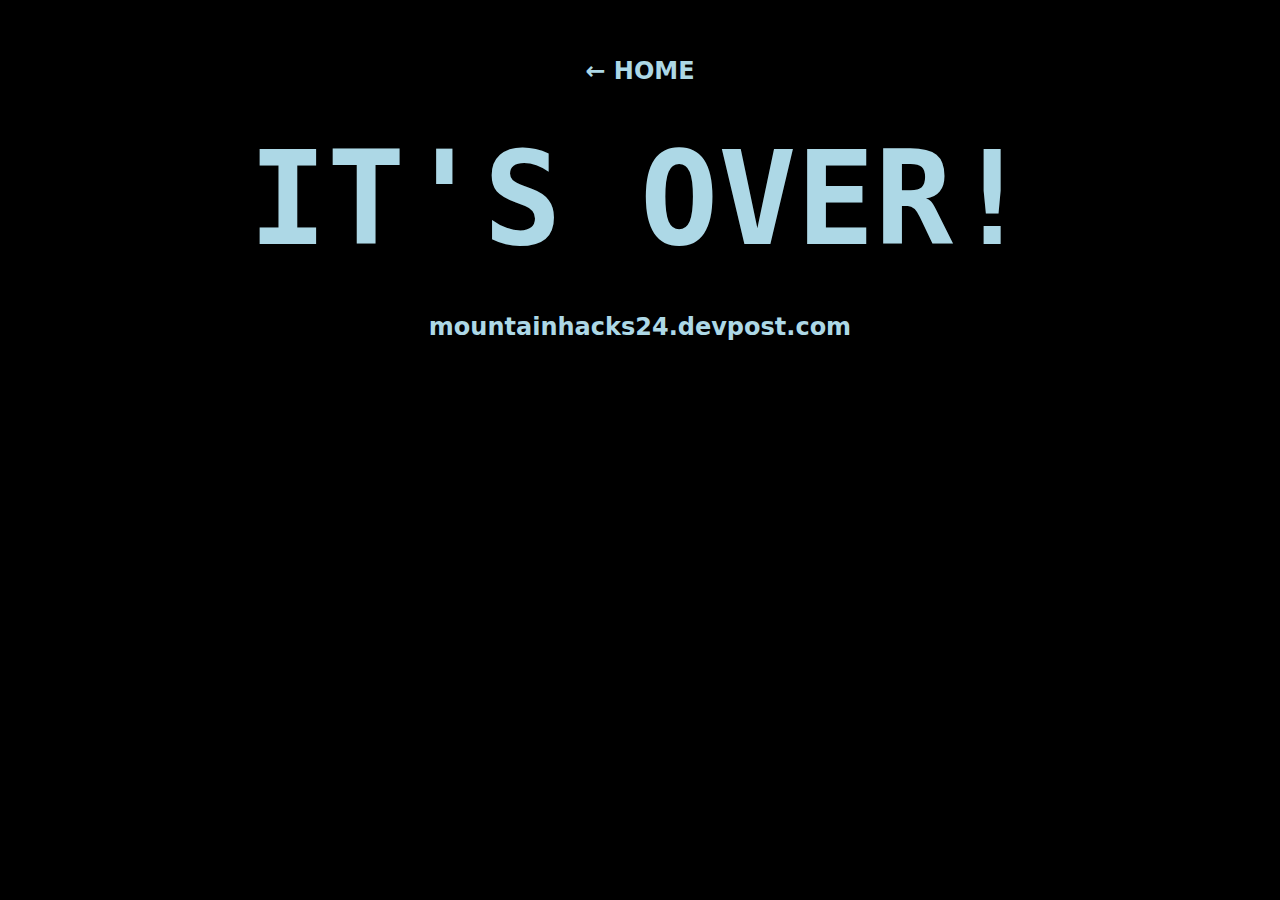
<file: countdown.html>
<!DOCTYPE html>
<html lang="en">

<head>
    <meta charset="UTF-8">
    <meta name="viewport" content="width=device-width, initial-scale=1.0">
    <title>MountainHacks Countdown</title>
    <style>
        * {
            font-family: system-ui, -apple-system, BlinkMacSystemFont, 'Segoe UI', Roboto, Oxygen, Ubuntu, Cantarell, 'Open Sans', 'Helvetica Neue', sans-serif;
            color: white;
        }

        body,
        html {
            margin: 0;
            padding: 0;
            background-color: black;
        }

        .main-container {
            width: 100vw;
            height: 100vh;
            display: flex;
            flex-direction: column;
            align-items: center;
        }

        h1,h2,h3,h4,h5,h6,p {
            margin: 0;
            padding: 0;
        }

        a, a * {
            color: lightblue;
        }

        a {
            text-decoration: none;
        }

        a:hover {
            text-decoration: underline;
        }

        .amt {
            font-family: monospace;
            color: lightblue;
            text-align: center;
        }

        h1.amt {
            font-size: 1000%;
        }

        h2.amt {
            font-size: 500%;
        }

        .over {
            display: none;
        }
    </style>
</head>

<body>
    <div class="main-container going">
        <br>
        <br>
        <br>
        <a href="/">
            <h2>
                ← HOME
            </h2>
        </a>
        <br>
        <br>
        <p>
            Projects due 6:30!!!
        </p>
        <br>
        <br>
        <h1 class="amt">
            #
        </h1>
        <p>
            MILLISECONDS REMAINING
        </p>
        <br>
        <br>
        <p>
            THAT'S ABOUT
        </p>
        <h2 class="amt">
            #
        </h2>
        <p>
            MINUTES
        </p>
        <br>
        <br>
        <a href="https://mountainhacks24.devpost.com/">
            <h2>
                mountainhacks24.devpost.com
            </h2>
        </a>
    </div>

    <div class="main-container over">
        <br>
        <br>
        <br>
        <a href="/">
            <h2>
                ← HOME
            </h2>
        </a>
        <br>
        <br>
        <h1 class="amt">
            IT'S OVER!
        </h1>
        <br>
        <br>
        <a href="https://mountainhacks24.devpost.com/">
            <h2>
                mountainhacks24.devpost.com
            </h2>
        </a>
    </div>

    <script>
        addEventListener("DOMContentLoaded", () => {
            let due = 1713663000000;
            let now = new Date().getTime();
            let remainingMs = due - now;
            if (remainingMs < 0) {
                document.querySelector(".going").style.display = "none";
                document.querySelector(".over").style.display = "flex";
            }
            else {
                let amtText1 = document.querySelector("h1.amt");
                let amtText2 = document.querySelector("h2.amt");
                setInterval(() => {
                    let now = new Date().getTime();
                    let remainingMs = due - now;
                    let remainingMin = Math.round(remainingMs / 1000 / 60);
                    amtText1.innerHTML = remainingMs;
                    amtText2.innerHTML = remainingMin;
                }, 9);
            }
        })
    </script>
</body>

</html>
</file>
